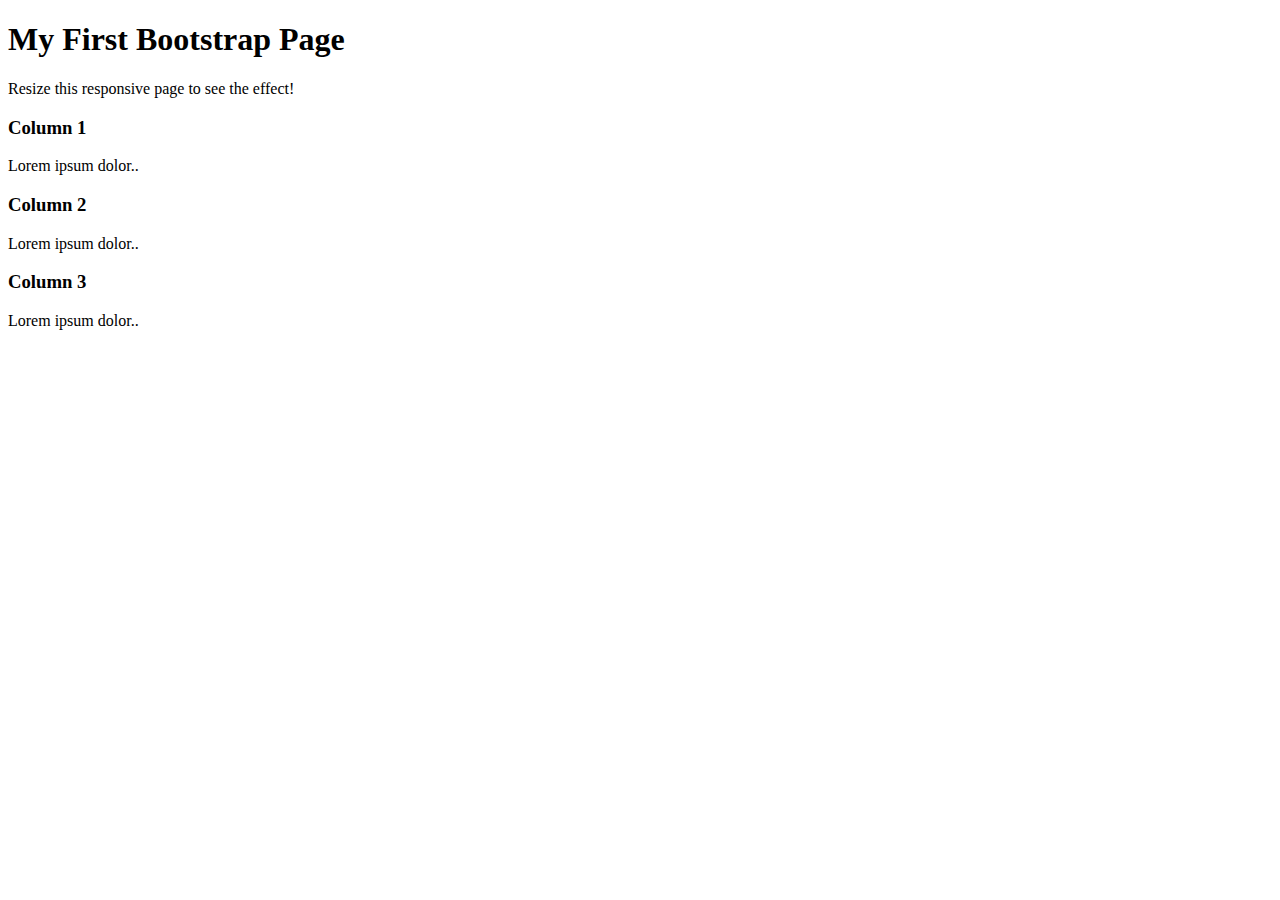
<file: home.html>
<!DOCTYPE html>
<html lang="en">
<head>
    <meta charset="UTF-8">
    <meta name="viewport" content="width=device-width, initial-scale=1.0">
    <title>Login</title>
    <link href="https://cdn.jsdelivr.net/npm/bootstrap@5.3.1/dist/css/bootstrap.min.css" rel="stylesheet" integrity="sha384-4bw+/aepP/YC94hEpVNVgiZdgIC5+VKNBQNGCHeKRQN+PtmoHDEXuppvnDJzQIu9" crossorigin="anonymous">
<script src="https://cdn.jsdelivr.net/npm/bootstrap@5.3.1/dist/js/bootstrap.bundle.min.js" integrity="sha384-HwwvtgBNo3bZJJLYd8oVXjrBZt8cqVSpeBNS5n7C8IVInixGAoxmnlMuBnhbgrkm" crossorigin="anonymous"></script>
</head>
<body>
    <div class="jumbotron text-center">
        <h1>My First Bootstrap Page</h1>
        <p>Resize this responsive page to see the effect!</p>
      </div>
      
      <div class="container">
        <div class="row">
          <div class="col-sm-4">
            <h3>Column 1</h3>
            <p>Lorem ipsum dolor..</p>
          </div>
          <div class="col-sm-4">
            <h3>Column 2</h3>
            <p>Lorem ipsum dolor..</p>
          </div>
          <div class="col-sm-4">
            <h3>Column 3</h3>
            <p>Lorem ipsum dolor..</p>
          </div>
        </div>
      </div>
</body>
<script src="https://cdn.jsdelivr.net/npm/bootstrap@5.3.1/dist/js/bootstrap.bundle.min.js" integrity="sha384-HwwvtgBNo3bZJJLYd8oVXjrBZt8cqVSpeBNS5n7C8IVInixGAoxmnlMuBnhbgrkm" crossorigin="anonymous"></script>
</html>
</file>
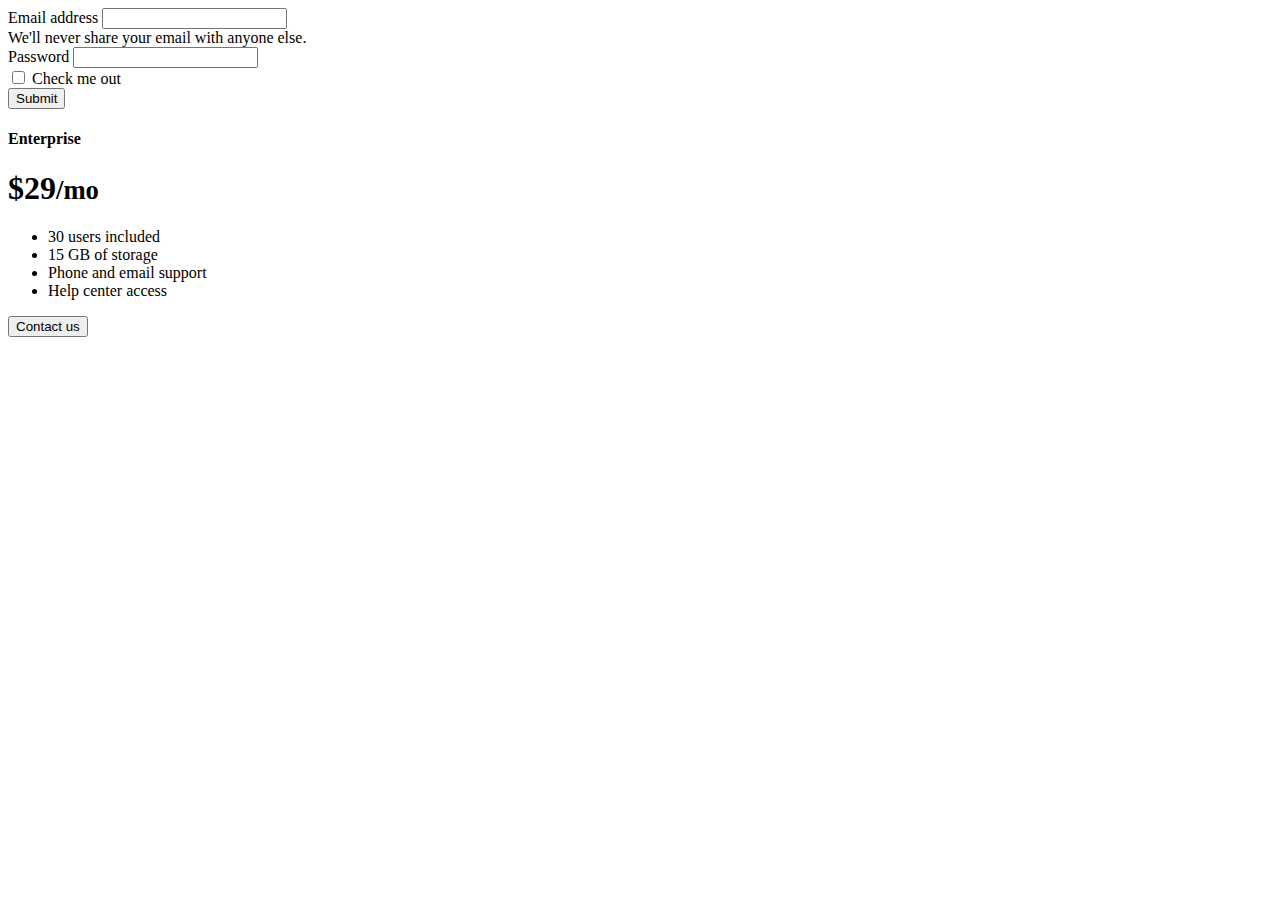
<file: Login.html>
<!DOCTYPE html>
<html lang="en">
<head>
    <meta charset="UTF-8">
    <meta name="viewport" content="width=device-width, initial-scale=1.0">
    <title>Login</title>
    <link href="https://cdn.jsdelivr.net/npm/bootstrap@5.3.1/dist/css/bootstrap.min.css" rel="stylesheet" integrity="sha384-4bw+/aepP/YC94hEpVNVgiZdgIC5+VKNBQNGCHeKRQN+PtmoHDEXuppvnDJzQIu9" crossorigin="anonymous">
<script src="https://cdn.jsdelivr.net/npm/bootstrap@5.3.1/dist/js/bootstrap.bundle.min.js" integrity="sha384-HwwvtgBNo3bZJJLYd8oVXjrBZt8cqVSpeBNS5n7C8IVInixGAoxmnlMuBnhbgrkm" crossorigin="anonymous"></script>
</head>
<body>
    <div class="container-fluid align-item-center justify-content-center">
        <form>
            <div class="mb-3">
              <label for="exampleInputEmail1" class="form-label">Email address</label>
              <input type="email" class="form-control" id="exampleInputEmail1" aria-describedby="emailHelp">
              <div id="emailHelp" class="form-text">We'll never share your email with anyone else.</div>
            </div>
            <div class="mb-3">
              <label for="exampleInputPassword1" class="form-label">Password</label>
              <input type="password" class="form-control" id="exampleInputPassword1">
            </div>
            <div class="mb-3 form-check">
              <input type="checkbox" class="form-check-input" id="exampleCheck1">
              <label class="form-check-label" for="exampleCheck1">Check me out</label>
            </div>
            <button type="submit" class="btn btn-primary">Submit</button>
          </form>
    </div>
    <div class="col">
      <div class="card mb-4 rounded-3 shadow-sm border-primary">
        <div class="card-header py-3 text-bg-primary border-primary">
          <h4 class="my-0 fw-normal">Enterprise</h4>
        </div>
        <div class="card-body">
          <h1 class="card-title pricing-card-title">$29<small class="text-body-secondary fw-light">/mo</small></h1>
          <ul class="list-unstyled mt-3 mb-4">
            <li>30 users included</li>
            <li>15 GB of storage</li>
            <li>Phone and email support</li>
            <li>Help center access</li>
          </ul>
          <button type="button" class="w-100 btn btn-lg btn-primary">Contact us</button>
        </div>
      </div>
    </div>
</body>
<script src="https://cdn.jsdelivr.net/npm/bootstrap@5.3.1/dist/js/bootstrap.bundle.min.js" integrity="sha384-HwwvtgBNo3bZJJLYd8oVXjrBZt8cqVSpeBNS5n7C8IVInixGAoxmnlMuBnhbgrkm" crossorigin="anonymous"></script>
</html>
</file>
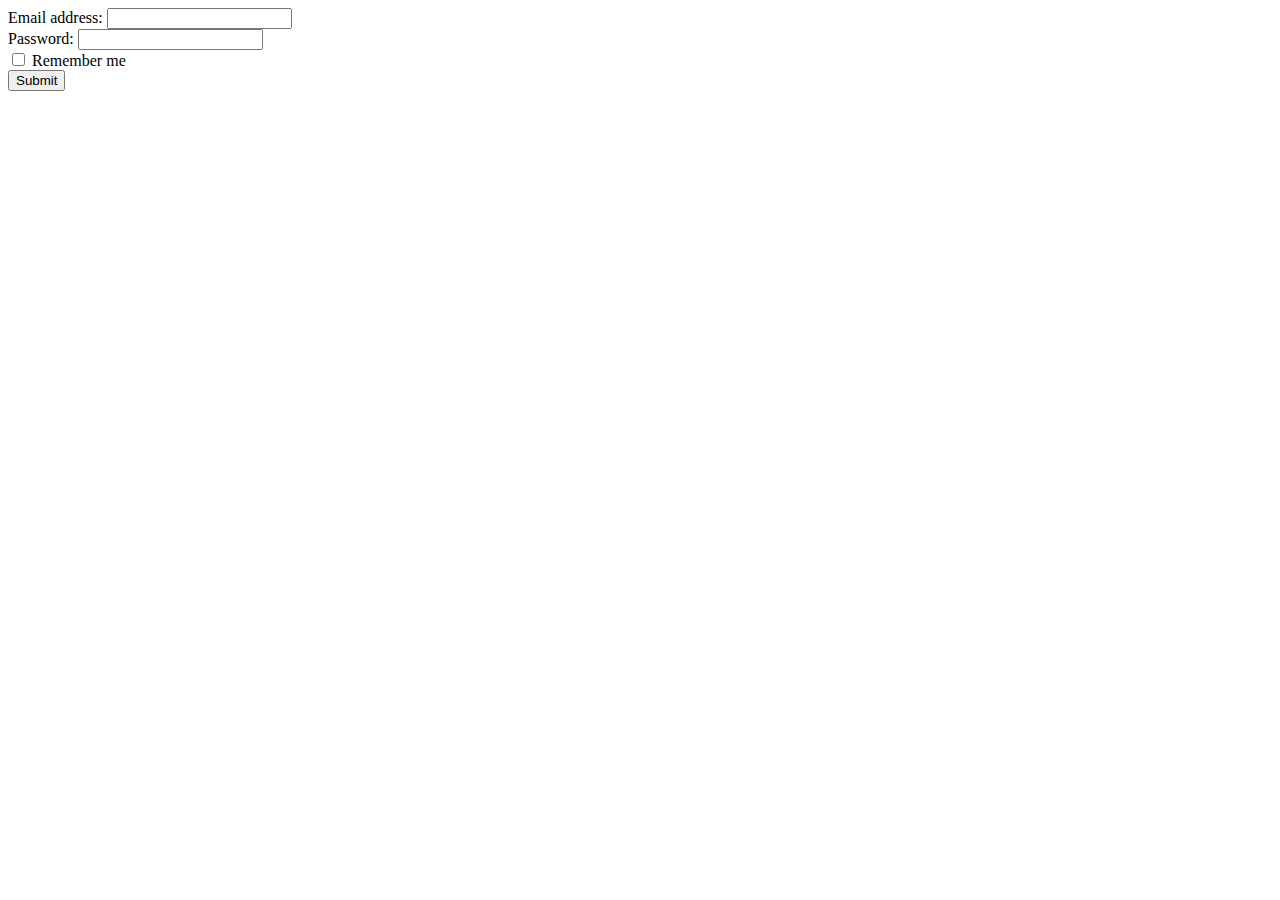
<file: signupform.html>
<!DOCTYPE html>
<html lang="en">
<head>
    <meta charset="UTF-8">
    <meta name="viewport" content="width=device-width, initial-scale=1.0">
    <title>Login</title>
    <link href="https://cdn.jsdelivr.net/npm/bootstrap@5.3.1/dist/css/bootstrap.min.css" rel="stylesheet" integrity="sha384-4bw+/aepP/YC94hEpVNVgiZdgIC5+VKNBQNGCHeKRQN+PtmoHDEXuppvnDJzQIu9" crossorigin="anonymous">
<script src="https://cdn.jsdelivr.net/npm/bootstrap@5.3.1/dist/js/bootstrap.bundle.min.js" integrity="sha384-HwwvtgBNo3bZJJLYd8oVXjrBZt8cqVSpeBNS5n7C8IVInixGAoxmnlMuBnhbgrkm" crossorigin="anonymous"></script>
</head>
<body>
    <div class="container-fluid align-item-center justify-content-center">
        <form action="/action_page.php">
            <div class="form-group">
              <label for="email">Email address:</label>
              <input type="email" class="form-control" id="email">
            </div>
            <div class="form-group">
              <label for="pwd">Password:</label>
              <input type="password" class="form-control" id="pwd">
            </div>
            <div class="checkbox">
              <label><input type="checkbox"> Remember me</label>
            </div>
            <button type="submit" class="btn btn-default">Submit</button>
          </form>
    </div>
</body>
<script src="https://cdn.jsdelivr.net/npm/bootstrap@5.3.1/dist/js/bootstrap.bundle.min.js" integrity="sha384-HwwvtgBNo3bZJJLYd8oVXjrBZt8cqVSpeBNS5n7C8IVInixGAoxmnlMuBnhbgrkm" crossorigin="anonymous"></script>
</html>
</file>
